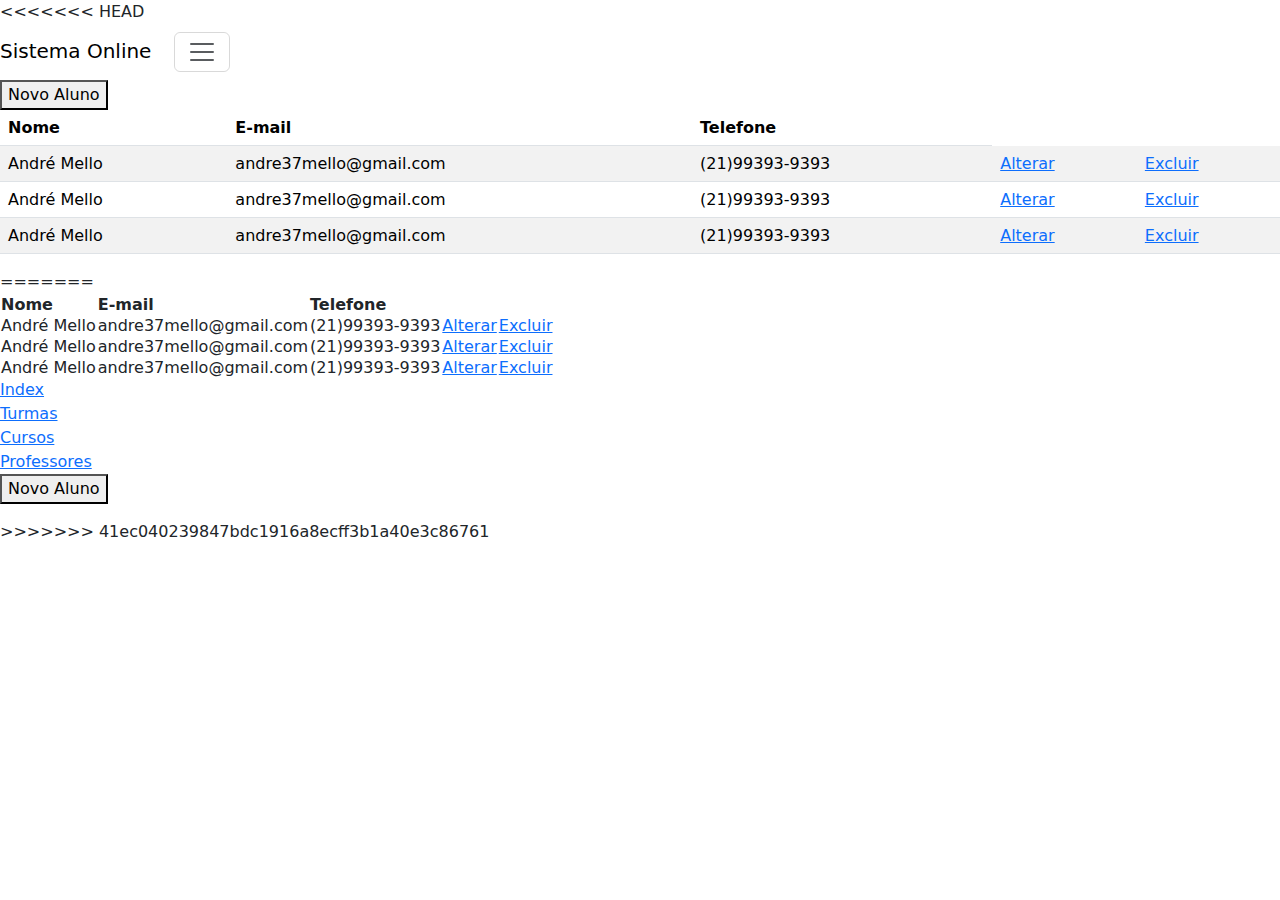
<file: alunos.html>
<<<<<<< HEAD
<!DOCTYPE html>
<html lang="en">
<head>
    <meta charset="UTF-8">
    <meta http-equiv="X-UA-Compatible" content="IE=edge">
    <meta name="viewport" content="width=device-width, initial-scale=1.0">
    <title>Document</title>
    <link href="https://cdn.jsdelivr.net/npm/bootstrap@5.3.3/dist/css/bootstrap.min.css" rel="stylesheet" integrity="sha384-QWTKZyjpPEjISv5WaRU9OFeRpok6YctnYmDr5pNlyT2bRjXh0JMhjY6hW+ALEwIH" crossorigin="anonymous">
</head>
<body>
    <nav class="navbar navrbar-expand-lg">
        <div class="conteiner-fluid">
        <a href="index.html" class="navbar-brand">
            Sistema Online
        </a>
        <button class="navbar-toggler" 
        data-bs-target="#menu" 
        data-bs-toggle="collapse"
        aria-controls="menu" 
        aria-expanded="false" 
        aria-label="Nosso menu">

        <span class="navbar-toggler-icon"></span>

        </button>
        <div class="collapse navbar-collapse" id="menu">
              <ul class="navbar-nav">
                <li class="nav-item">
                    <a class="nav-link" 
                    href="index.html">Index</a>
                </li>
                <li>
                    <a class="nav-link" 
                    href="turmas.html">Turmas</a>
                </li>
                <li>
                    <a class="nav-link" 
                    href="alunos.html">Alunos</a>
                </li>
                <li>
                    <a class="nav-link" 
                    href="professores.html">Professores</a>
                </li>
               </ul>
        </div>
        </div>
    </nav>
    <form action="formulario_alunos.html" method="get">
        <button type="submit">Novo Aluno</button>
    <table class="table table-striped">
    </form>
        <thead>
            <tr>
                <th>Nome</th>
                <th>E-mail</th>
                <th>Telefone</th>
            </tr>
        </thead>
        <tbody>
            <tr>
                <td>André Mello</td>
                <td>andre37mello@gmail.com</td>
                <td>(21)99393-9393</td>
                <td><a href="Alterar">Alterar</a></td>
                <td><a href="Excluir">Excluir</a></td>
            </tr>
            <tr>
                <td>André Mello</td>
                <td>andre37mello@gmail.com</td>
                <td>(21)99393-9393</td>
                <td><a href="Alterar">Alterar</a></td>
                <td><a href="Excluir">Excluir</a></td>
            </tr>
            <tr>
                <td>André Mello</td>
                <td>andre37mello@gmail.com</td>
                <td>(21)99393-9393</td>
                <td><a href="Alterar">Alterar</a></td>
                <td><a href="Excluir">Excluir</a></td>
            </tr>
            </tbody>
    </table>
    </form>
</body>
<script src="js/bootstrap.js"></script>
=======
<!DOCTYPE html>
<html lang="en">
<head>
    <meta charset="UTF-8">
    <meta name="viewport" content="width=device-width, initial-scale=1.0">
    <title>Document</title>
</head>
<body>
    <table>
        <thead>
            <tr>
                <th>Nome</th>
                <th>E-mail</th>
                <th>Telefone</th>
            </tr>
        </thead>
        <tbody>
            <tr>
                <td>André Mello</td>
                <td>andre37mello@gmail.com</td>
                <td>(21)99393-9393</td>
                <td><a href="Alterar">Alterar</a></td>
                <td><a href="Excluir">Excluir</a></td>
            </tr>
        </tbody>
        <tbody>
                <td>André Mello</td>
                <td>andre37mello@gmail.com</td>
                <td>(21)99393-9393</td>
                <td><a href="Alterar">Alterar</a></td>
                <td><a href="Excluir">Excluir</a></td>
        </tbody>
                <td>André Mello</td>
                <td>andre37mello@gmail.com</td>
                <td>(21)99393-9393</td>
                <td><a href="Alterar">Alterar</a></td>
                <td><a href="Excluir">Excluir</a></td>
    </table>

    <div><a href="index.html">Index</a></div>
    <div><a href="turmas.html">Turmas</a></div>
    <div><a href="cursos.html">Cursos</a></div>
    <div><a href="professores.html">Professores</a></div>
    <form action="formulario_alunos.html" method="get">
        <button type="submit">Novo Aluno</button>
    </form>
</body>
>>>>>>> 41ec040239847bdc1916a8ecff3b1a40e3c86761
</html>
</file>
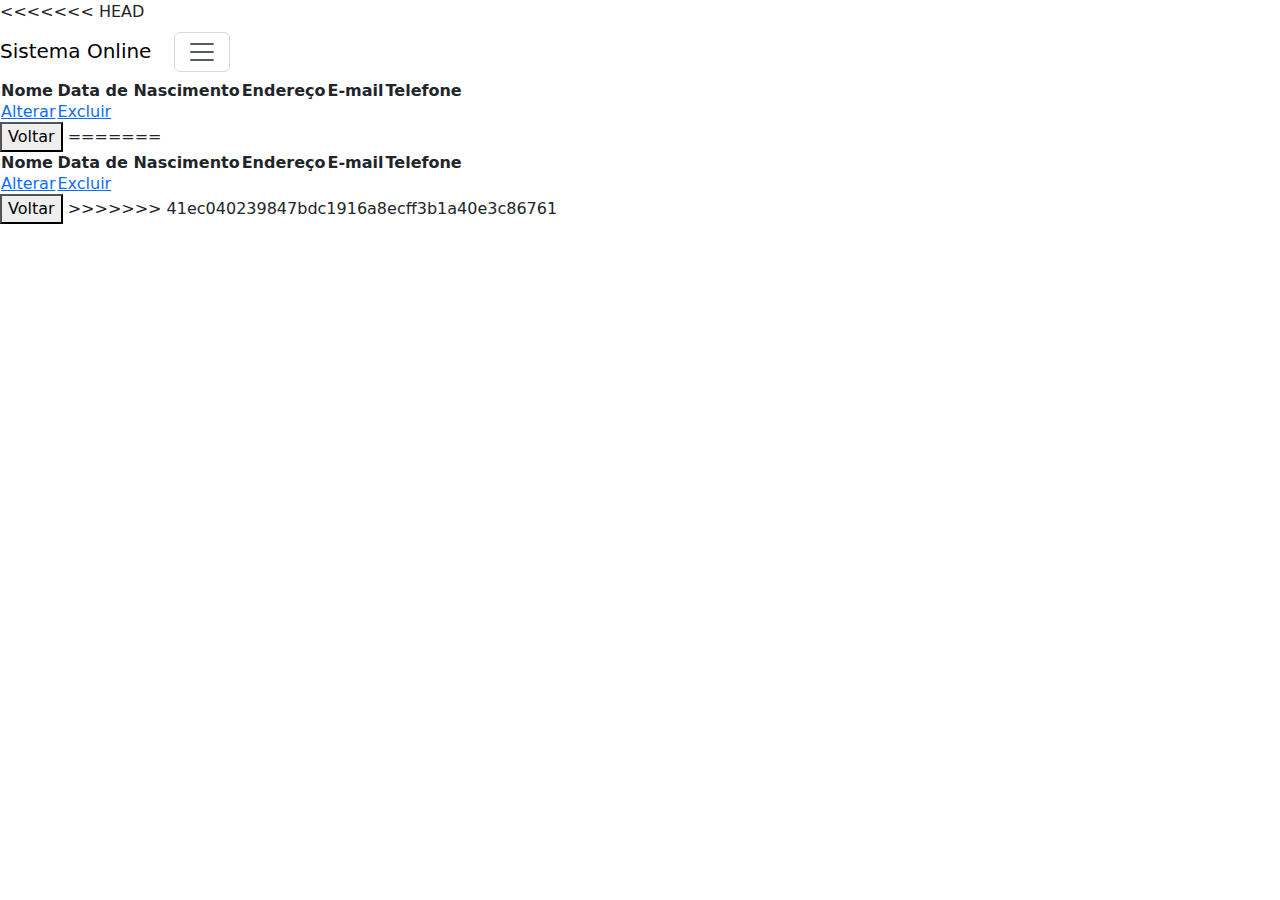
<file: formulario_alunos.html>
<<<<<<< HEAD
<!DOCTYPE html>
<html lang="en">
<head>
    <meta charset="UTF-8">
    <meta http-equiv="X-UA-Compatible" content="IE=edge">
    <meta name="viewport" content="width=device-width, initial-scale=1.0">
    <title>Document</title>
    <link href="https://cdn.jsdelivr.net/npm/bootstrap@5.3.3/dist/css/bootstrap.min.css" rel="stylesheet" integrity="sha384-QWTKZyjpPEjISv5WaRU9OFeRpok6YctnYmDr5pNlyT2bRjXh0JMhjY6hW+ALEwIH" crossorigin="anonymous">
</head>
<body>
    <nav class="navbar navrbar-expand-lg">
        <div class="conteiner-fluid">
        <a href="index.html" class="navbar-brand">
            Sistema Online
        </a>
        <button class="navbar-toggler" 
        data-bs-target="#menu" 
        data-bs-toggle="collapse"
        aria-controls="menu" 
        aria-expanded="false" 
        aria-label="Nosso menu">

        <span class="navbar-toggler-icon"></span>

        </button>
        <div class="collapse navbar-collapse" id="menu">
              <ul class="navbar-nav">
                <li class="nav-item">
                    <a class="nav-link" 
                    href="index.html">Index</a>
                </li>
                <li>
                    <a class="nav-link" 
                    href="turmas.html">Turmas</a>
                </li>
                <li>
                    <a class="nav-link" 
                    href="alunos.html">Alunos</a>
                </li>
                <li>
                    <a class="nav-link" 
                    href="professores.html">Professores</a>
                </li>
               </ul>
        </div>
        </div>
    </nav>
    <table>
        <thead>
            <tr>
                <th>Nome</th>
                <th>Data de Nascimento</th>
                <th>Endereço</th>  
                <th>E-mail</th>  
                <th>Telefone</th>    
            </tr>
        <tbody>
            <td><a href="Alterar">Alterar</a></td>
            <td><a href="Excluir">Excluir</a></td>
        </tbody>
    <table>
    <form action="alunos.html" method="get">
        <button type="submit">Voltar</button>
    </form>
</body>
<script src="js/bootstrap.js"></script>
=======
<!DOCTYPE html>
<html lang="en">
<head>
    <meta charset="UTF-8">
    <meta name="viewport" content="width=device-width, initial-scale=1.0">
    <title>Document</title>
</head>
<body>
    <table>
        <thead>
            <tr>
                <th>Nome</th>
                <th>Data de Nascimento</th>
                <th>Endereço</th>  
                <th>E-mail</th>  
                <th>Telefone</th>    
            </tr>
        <tbody>
            <td><a href="Alterar">Alterar</a></td>
            <td><a href="Excluir">Excluir</a></td>
        </tbody>
    <table>
    <form action="alunos.html" method="get">
        <button type="submit">Voltar</button>
    </form>
</body>
>>>>>>> 41ec040239847bdc1916a8ecff3b1a40e3c86761
</html>
</file>
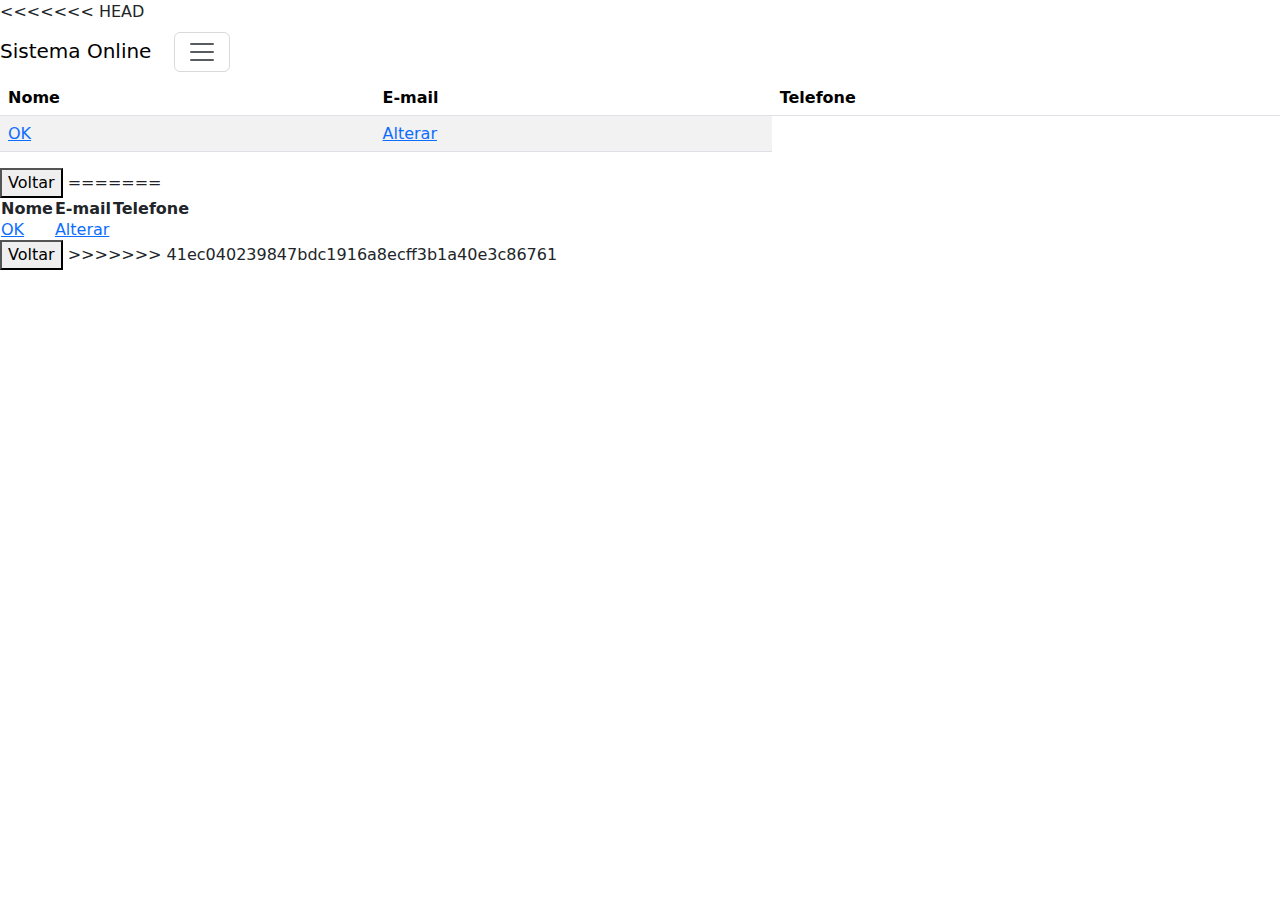
<file: formulario_professor.html>
<<<<<<< HEAD
<!DOCTYPE html>
<html lang="en">
<head>
    <meta charset="UTF-8">
    <meta name="viewport" content="width=device-width, initial-scale=1.0">
    <title>Document</title>
    <link href="https://cdn.jsdelivr.net/npm/bootstrap@5.3.3/dist/css/bootstrap.min.css" rel="stylesheet" integrity="sha384-QWTKZyjpPEjISv5WaRU9OFeRpok6YctnYmDr5pNlyT2bRjXh0JMhjY6hW+ALEwIH" crossorigin="anonymous">
</head>
<body>
    <nav class="navbar navrbar-expand-lg">
        <div class="conteiner-fluid">
        <a href="index.html" class="navbar-brand">
            Sistema Online
        </a>
        <button class="navbar-toggler" 
        data-bs-target="#menu" 
        data-bs-toggle="collapse"
        aria-controls="menu" 
        aria-expanded="false" 
        aria-label="Nosso menu">

        <span class="navbar-toggler-icon"></span>

        </button>
        <div class="collapse navbar-collapse" id="menu">
              <ul class="navbar-nav">
                <li class="nav-item">
                    <a class="nav-link" 
                    href="index.html">Index</a>
                </li>
                <li>
                    <a class="nav-link" 
                    href="turmas.html">Turmas</a>
                </li>
                <li>
                    <a class="nav-link" 
                    href="alunos.html">Alunos</a>
                </li>
                <li>
                    <a class="nav-link" 
                    href="professores.html">Professores</a>
                </li>
               </ul>
        </div>
        </div>
    </nav>
    <table class="table table-striped">
        <thead>
            <tr>
                <th>Nome</th>
                <th>E-mail</th>
                <th>Telefone</th>
            </tr>
        <tbody>
            <td><a href="OK">OK</a></td>
            <td><a href="Alterar">Alterar</a></td>
        </tbody>
    <table>
    <form action="professores.html" method="get">
        <button type="submit">Voltar</button>
    </form>
</body>
<script src="js/bootstrap.js"></script>
=======
<!DOCTYPE html>
<html lang="en">
<head>
    <meta charset="UTF-8">
    <meta name="viewport" content="width=device-width, initial-scale=1.0">
    <title>Document</title>
</head>
<body>
    <table>
        <thead>
            <tr>
                <th>Nome</th>
                <th>E-mail</th>
                <th>Telefone</th>
            </tr>
        <tbody>
            <td><a href="OK">OK</a></td>
            <td><a href="Alterar">Alterar</a></td>
        </tbody>
    <table>
    <form action="professores.html" method="get">
        <button type="submit">Voltar</button>
    </form>
</body>
>>>>>>> 41ec040239847bdc1916a8ecff3b1a40e3c86761
</html>
</file>
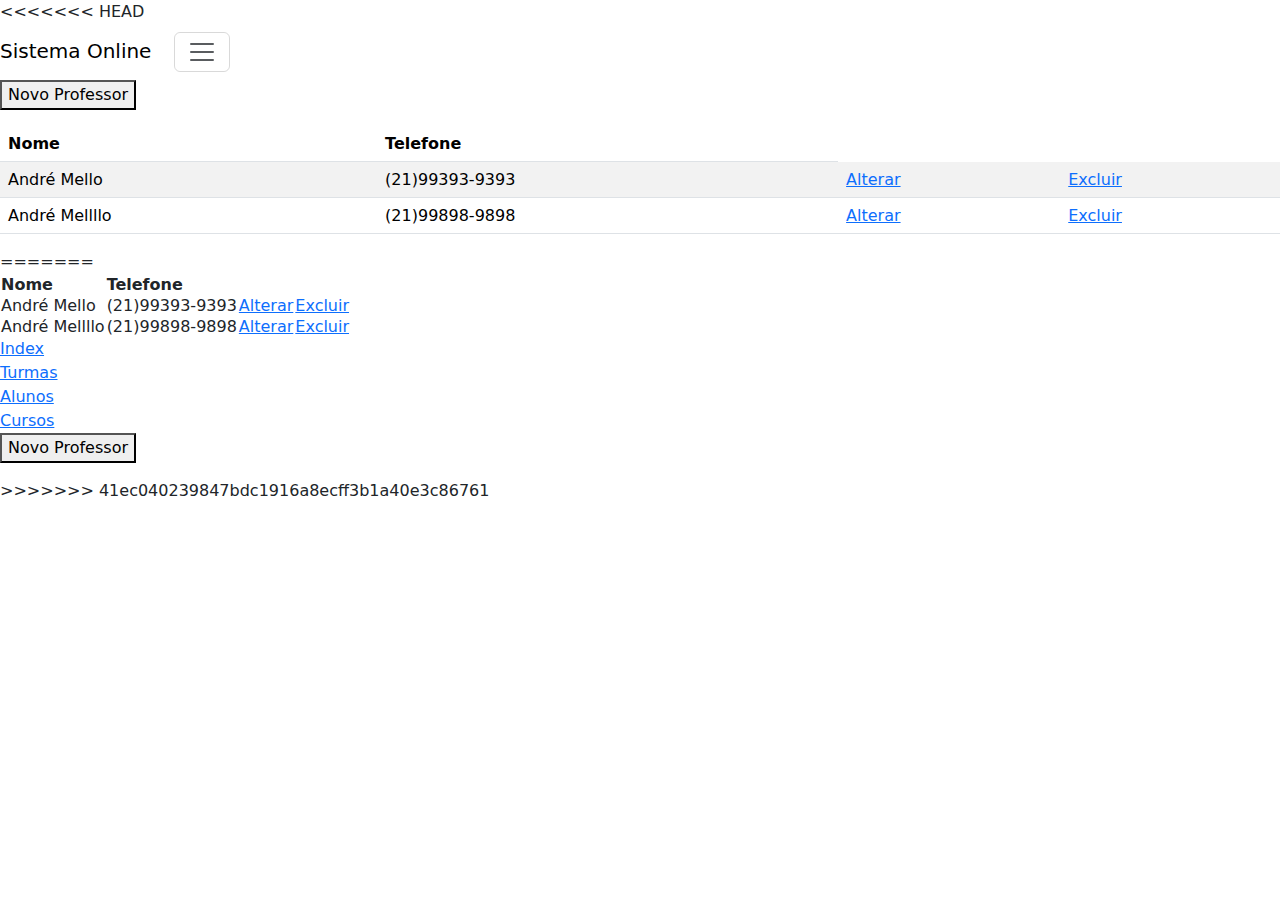
<file: professores.html>
<<<<<<< HEAD
<!DOCTYPE html>
<html lang="en">
<head>
    <meta charset="UTF-8">
    <meta name="viewport" content="width=device-width, initial-scale=1.0">
    <title>Document</title>
    <link href="https://cdn.jsdelivr.net/npm/bootstrap@5.3.3/dist/css/bootstrap.min.css" rel="stylesheet" integrity="sha384-QWTKZyjpPEjISv5WaRU9OFeRpok6YctnYmDr5pNlyT2bRjXh0JMhjY6hW+ALEwIH" crossorigin="anonymous">
</head>
<body>
    <nav class="navbar navrbar-expand-lg">
        <div class="conteiner-fluid">
        <a href="index.html" class="navbar-brand">
            Sistema Online
        </a>
        <button class="navbar-toggler" 
        data-bs-target="#menu" 
        data-bs-toggle="collapse"
        aria-controls="menu" 
        aria-expanded="false" 
        aria-label="Nosso menu">

        <span class="navbar-toggler-icon"></span>

        </button>
        <div class="collapse navbar-collapse" id="menu">
              <ul class="navbar-nav">
                <li class="nav-item">
                    <a class="nav-link" 
                    href="index.html">Index</a>
                </li>
                <li>
                    <a class="nav-link" 
                    href="turmas.html">Turmas</a>
                </li>
                <li>
                    <a class="nav-link" 
                    href="alunos.html">Alunos</a>
                </li>
                <li>
                    <a class="nav-link" 
                    href="professores.html">Professores</a>
                </li>
               </ul>
        </div>
        </div>
    </nav>
    <form action="formulario_professor.html" method="get">
        <button type="submit">Novo Professor</button>
    </form>
    
    <table class="table table-striped">
        <thead>
            <tr>
                <th>Nome</th>
                <th>Telefone</th>  
            </tr>
        <thead>
            <tbody>
                <tr>
                    <td>André Mello</td>
                    <td>(21)99393-9393</td>
                    <td><a href="Alterar">Alterar</a></td>
                    <td><a href="Excluir">Excluir</a></td>
                </tr>
                <tr>
                    <td>André Mellllo</td>
                    <td>(21)99898-9898</td>
                    <td><a href="Alterar">Alterar</a></td>
                    <td><a href="Excluir">Excluir</a></td>
                </tr>
            </tbody>
    </table>
</body>
<script src="js/bootstrap.js"></script>
=======
<!DOCTYPE html>
<html lang="en">
<head>
    <meta charset="UTF-8">
    <meta name="viewport" content="width=device-width, initial-scale=1.0">
    <title>Document</title>
</head>
<body>
    <table>
        <thead>
            <tr>
                <th>Nome</th>
                <th>Telefone</th>  
            </tr>
        <thead>
            <tbody>
                <tr>
                    <td>André Mello</td>
                    <td>(21)99393-9393</td>
                    <td><a href="Alterar">Alterar</a></td>
                    <td><a href="Excluir">Excluir</a></td>
                </tr>
            </tbody>
            <tbody>
                <tr>
                    <td>André Mellllo</td>
                    <td>(21)99898-9898</td>
                    <td><a href="Alterar">Alterar</a></td>
                    <td><a href="Excluir">Excluir</a></td>
                </tr>
            </tbody>
    </table>
    <div><a href="index.html">Index</a></div>
    <div><a href="turmas.html">Turmas</a></div>
    <div><a href="alunos.html">Alunos</a></div>
    <div><a href="cursos.html">Cursos</a></div>
    <form action="formulario_professor.html" method="get">
        <button type="submit">Novo Professor</button>
    </form>
</body>
>>>>>>> 41ec040239847bdc1916a8ecff3b1a40e3c86761
</html>
</file>
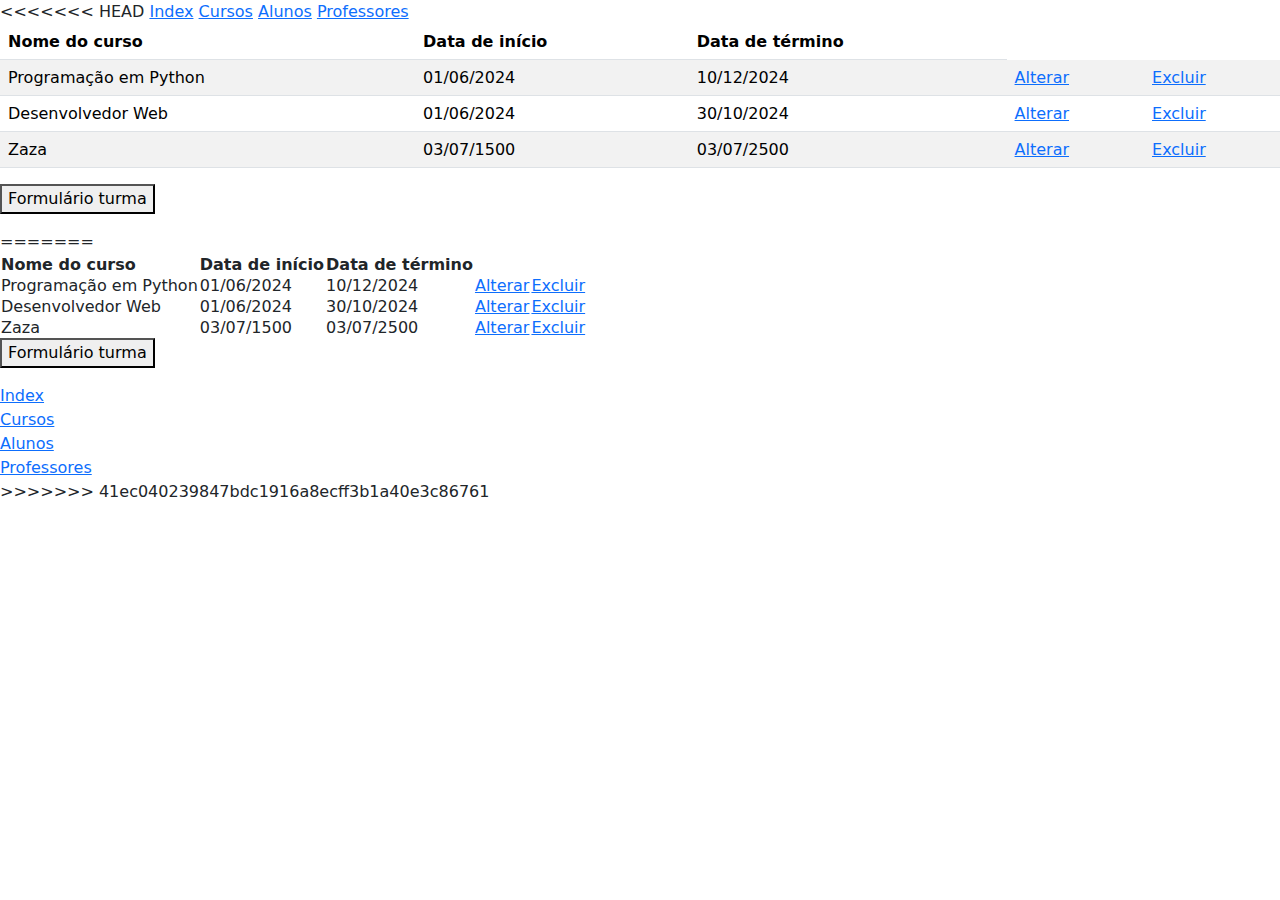
<file: turmas.html>
<<<<<<< HEAD
<!DOCTYPE html>
<html lang="en">
<head>
    <meta charset="UTF-8">
    <meta name="viewport" content="width=device-width, initial-scale=1.0">
    <title>Document</title>
    <link href="https://cdn.jsdelivr.net/npm/bootstrap@5.3.3/dist/css/bootstrap.min.css" rel="stylesheet" integrity="sha384-QWTKZyjpPEjISv5WaRU9OFeRpok6YctnYmDr5pNlyT2bRjXh0JMhjY6hW+ALEwIH" crossorigin="anonymous">
</head>
<body>
    <a href="index.html">Index</a>
    <a href="cursos.html">Cursos</a>
    <a href="alunos.html">Alunos</a>
    <a href="professores.html">Professores</a>

    <a></a>
    <table table class="table table-striped">
        <thead>
            <tr>
                <th>Nome do curso</th>
                <th>Data de início</th>
                <th>Data de término</th>  
            </tr>
        <thead>
            <tbody>
                <tr>
                    <td>Programação em Python</td>
                    <td>01/06/2024</td>
                    <td>10/12/2024</td>
                    <td><a href="Alterar">Alterar</a></td>
                    <td><a href="Excluir">Excluir</a></td>
                </tr>
                <tr>
                    <td>Desenvolvedor Web</td>
                    <td>01/06/2024</td>
                    <td>30/10/2024</td>
                    <td><a href="Alterar">Alterar</a></td>
                    <td><a href="Excluir">Excluir</a></td>
                </tr>
                <tr>
                    <td>Zaza</td>
                    <td>03/07/1500</td>
                    <td>03/07/2500</td>
                    <td><a href="Alterar">Alterar</a></td>
                    <td><a href="Excluir">Excluir</a></td>
                </tr>
            </tbody>
    </table>
    <form action="formulario_turma.html" method="get">
        <button type="submit">Formulário turma</button>
    </form> 
</body>
<script src="js/bootstrap.js"></script>
=======
<!DOCTYPE html>
<html lang="en">
<head>
    <meta charset="UTF-8">
    <meta name="viewport" content="width=device-width, initial-scale=1.0">
    <title>Document</title>
</head>
<body>
    <table>
        <thead>
            <tr>
                <th>Nome do curso</th>
                <th>Data de início</th>
                <th>Data de término</th>  
            </tr>
        <thead>
            <tbody>
                <tr>
                    <td>Programação em Python</td>
                    <td>01/06/2024</td>
                    <td>10/12/2024</td>
                    <td><a href="Alterar">Alterar</a></td>
                    <td><a href="Excluir">Excluir</a></td>
                </tr>
            </tbody>
            <tbody>
                <tr>
                    <td>Desenvolvedor Web</td>
                    <td>01/06/2024</td>
                    <td>30/10/2024</td>
                    <td><a href="Alterar">Alterar</a></td>
                    <td><a href="Excluir">Excluir</a></td>
                </tr>
            </tbody>
            <tbody>
                <tr>
                    <td>Zaza</td>
                    <td>03/07/1500</td>
                    <td>03/07/2500</td>
                    <td><a href="Alterar">Alterar</a></td>
                    <td><a href="Excluir">Excluir</a></td>
                </tr>
            </tbody>
    </table>
    <form action="formulario_turma.html" method="get">
        <button type="submit">Formulário turma</button>
    </form>    
    <div><a href="index.html">Index</a></div>
    <div><a href="cursos.html">Cursos</a></div>
    <div><a href="alunos.html">Alunos</a></div>
    <div><a href="professores.html">Professores</a></div>
    
</body>
>>>>>>> 41ec040239847bdc1916a8ecff3b1a40e3c86761
</html>
</file>
